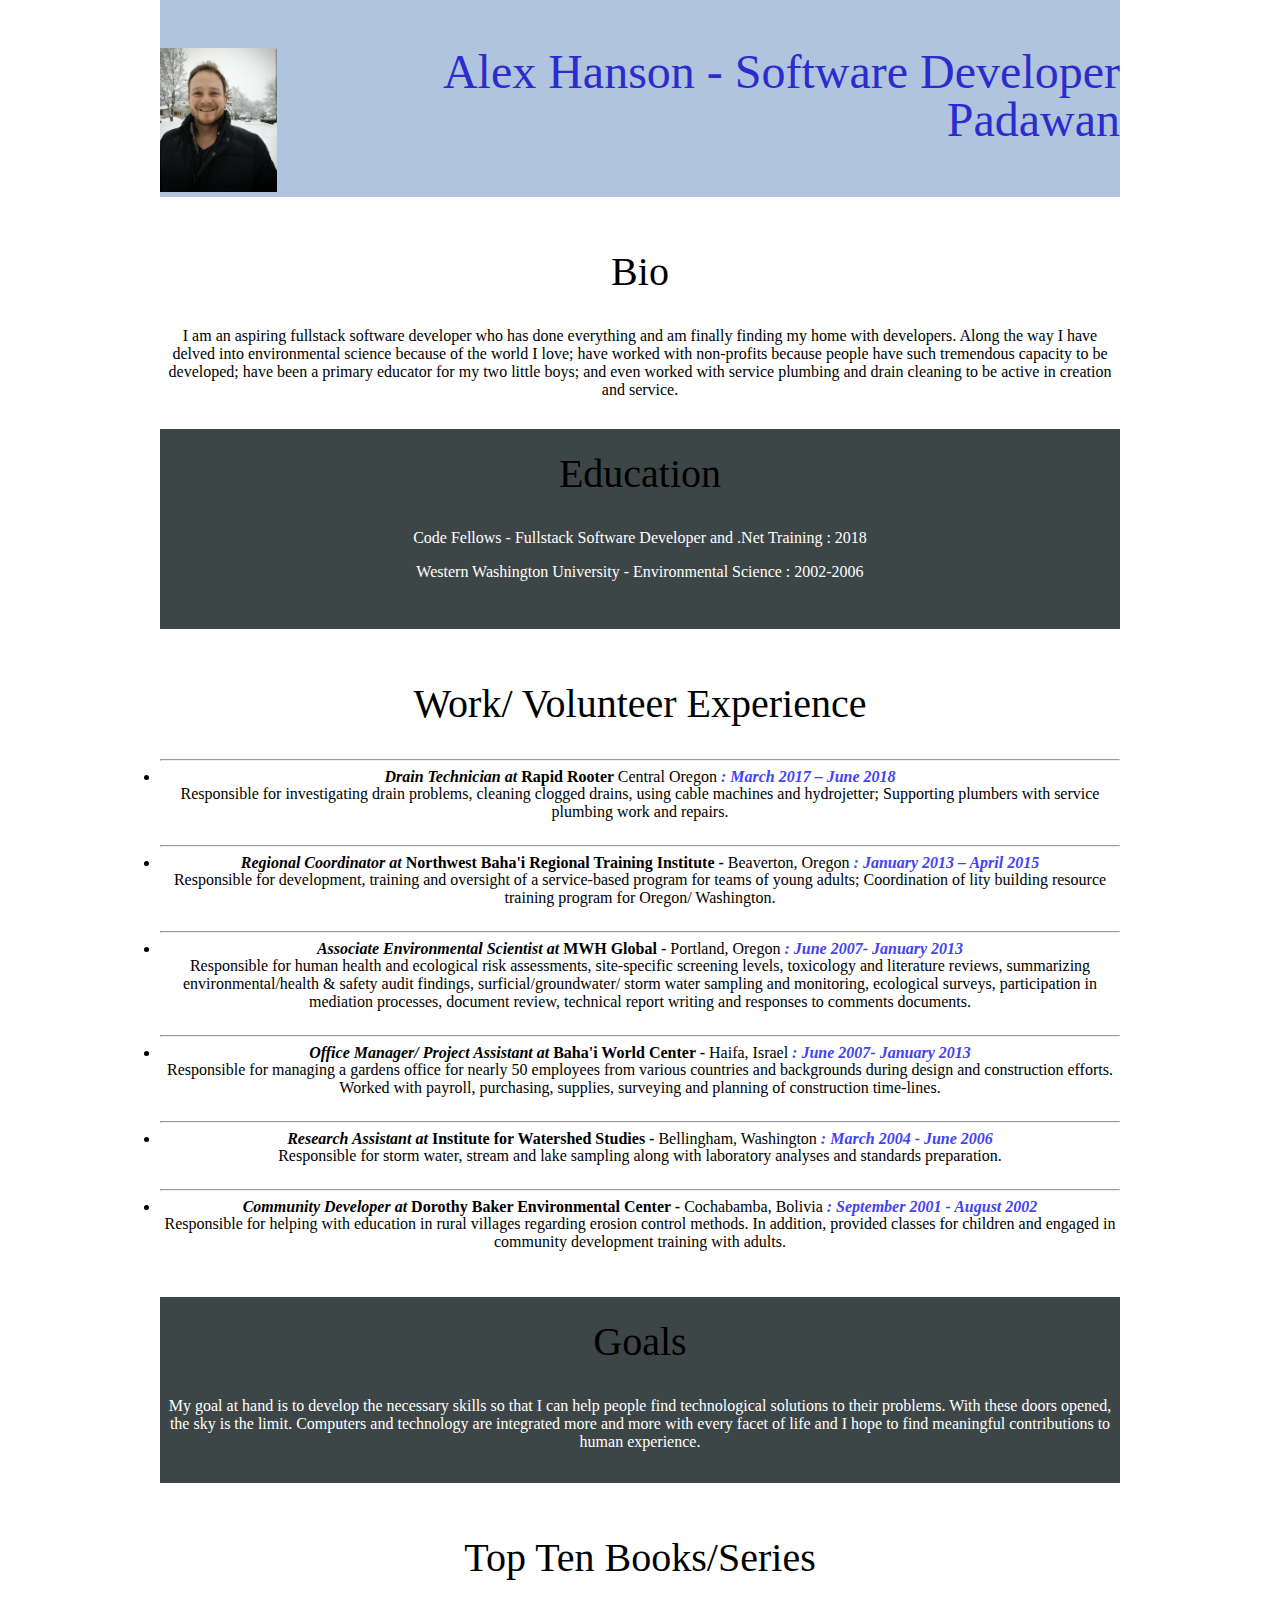
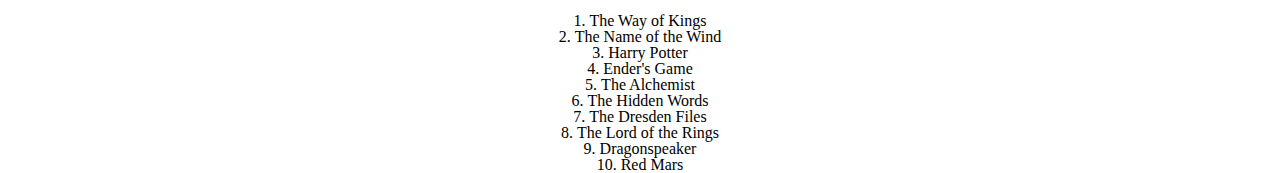
<file: index.html>
<!DOCTYPE html>

<html lang="en">

    <head>
        <meta charset="UTF-8">
        <meta name="viewport" content="width=device-width, initial-scale=1.0">
        <meta http-equiv="X-UA-Compatible" content="ie=edge">
        <title>Alex About Me</title>
        <link rel="stylesheet" href="css/reset.css" type="text/css">
        <link rel="stylesheet" href="css/style.css" type="text/css">
    </head>

    <body>

        <header>

            <div><img id = "headshot" src="img/headshot.png" alt="headshot">Alex Hanson - Software Developer Padawan</div>

        </header>

        <div>
            <!--Brief bio section-->
            <section id="bio" class="light">

                <h1>Bio</h1>

                <p>I am an aspiring fullstack software developer who has done everything and am finally finding my home with developers. Along the way I have delved into  environmental science because of the world I love; have worked with non-profits because people have such tremendous capacity to be developed; have been a primary educator for my two little boys; and even worked with service plumbing and drain cleaning to be active in creation and service.</p>

            </section>

            <!-- educational info -->
            <section id="education" class="dark">

                <h1>Education</h1>
                <p>Code Fellows - Fullstack Software Developer and .Net Training : 2018</p><br/>
                <p>Western Washington University - Environmental Science : 2002-2006</p><br/>
            </section>

            <!-- work experience writeup -->
            <section id="workExperience" class="light">

                <h1>Work/ Volunteer Experience</h1><hr/>

                <ul>

                    <li>
                        <span class="position">Drain Technician at </span><span class="company"> Rapid Rooter </span><span class = "office"> Central Oregon</span><span class="dates"> : March 2017  – June 2018</span><p>Responsible for investigating drain problems, cleaning clogged drains, using cable  machines and hydrojetter; Supporting plumbers with service plumbing work and repairs.</p><br/><hr/> 
                    </li> 

                    <li>
                        <span class="position">Regional Coordinator at </span><span class="company">Northwest Baha'i Regional Training Institute -</span> <span class = "office"> Beaverton, Oregon</span><span class="dates"> : January 2013  – April 2015</span><p> Responsible for development, training and oversight of a service-based program for teams of young adults; Coordination of lity building resource training program for Oregon/ Washington.</p><br/><hr/>
                    </li>        
                        
                    <li>
                        <span class="position">Associate Environmental Scientist at </span><span class="company">MWH Global -</span> <span class = "office"> Portland, Oregon</span><span class="dates"> : June 2007- January 2013</span><p> Responsible for human health and ecological risk assessments, site-specific screening levels, toxicology and literature reviews, summarizing environmental/health & safety audit findings, surficial/groundwater/ storm water sampling and monitoring, ecological surveys, participation in mediation processes, document review, technical report writing and responses to comments documents.</p><br/><hr/>
                    </li> 
                    
                    <li>
                        <span class="position">Office Manager/ Project Assistant at </span><span class="company">Baha'i World Center -</span> <span class = "office"> Haifa, Israel</span><span class="dates"> : June 2007- January 2013</span><p> Responsible for managing a gardens office for nearly 50 employees from various countries and backgrounds during design and construction efforts.  Worked with payroll, purchasing, supplies, surveying and planning of construction time-lines.</p><br/><hr/>
                    </li> 

                    <li>
                        <span class="position">Research Assistant at </span><span class="company">Institute for Watershed Studies -</span> <span class = "office"> Bellingham, Washington</span><span class="dates"> : March 2004 - June 2006</span><p>  Responsible for storm water, stream and lake sampling along with laboratory analyses and standards preparation.</p><br/><hr/>
                    </li> 

                    <li>
                        <span class="position">Community Developer at </span><span class="company">Dorothy Baker Environmental Center -</span> <span class = "office"> Cochabamba, Bolivia</span><span class="dates"> : September 2001 - August 2002</span><p> Responsible for helping with education in rural villages regarding erosion control methods.  In addition, provided classes for children and engaged in community development training with adults.</p><br/>
                    </li> 
                </ul>
            </section>
            
            <!-- brief description of work goals -->
            <section id="goals" class="dark">

                <h1> Goals</h1>

                <p>My goal at hand is to develop the necessary skills so that I can help people find technological solutions to their problems. With these doors opened, the sky is the limit. Computers and technology are integrated more and more with every facet of life and I hope to find meaningful contributions to human experience.</p>
        
            </section>

            <!-- some of my favorite books in ordered list -->
            <section id="top-ten" class="light">

                <h1>Top Ten Books/Series</h1>

                <ol>
                    <li>The Way of Kings</li>
                    <li>The Name of the Wind</li>
                    <li>Harry Potter</li>
                    <li>Ender's Game</li>
                    <li>The Alchemist</li>
                    <li>The Hidden Words</li>
                    <li>The Dresden Files</li>
                    <li>The Lord of the Rings</li>
                    <li>Dragonspeaker</li>
                    <li>Red Mars</li>
                </ol>

            </section>
        </div>
        <!--My guessing game script-->
        <script src="js/app.js"></script>
    </body>

</html>
</file>
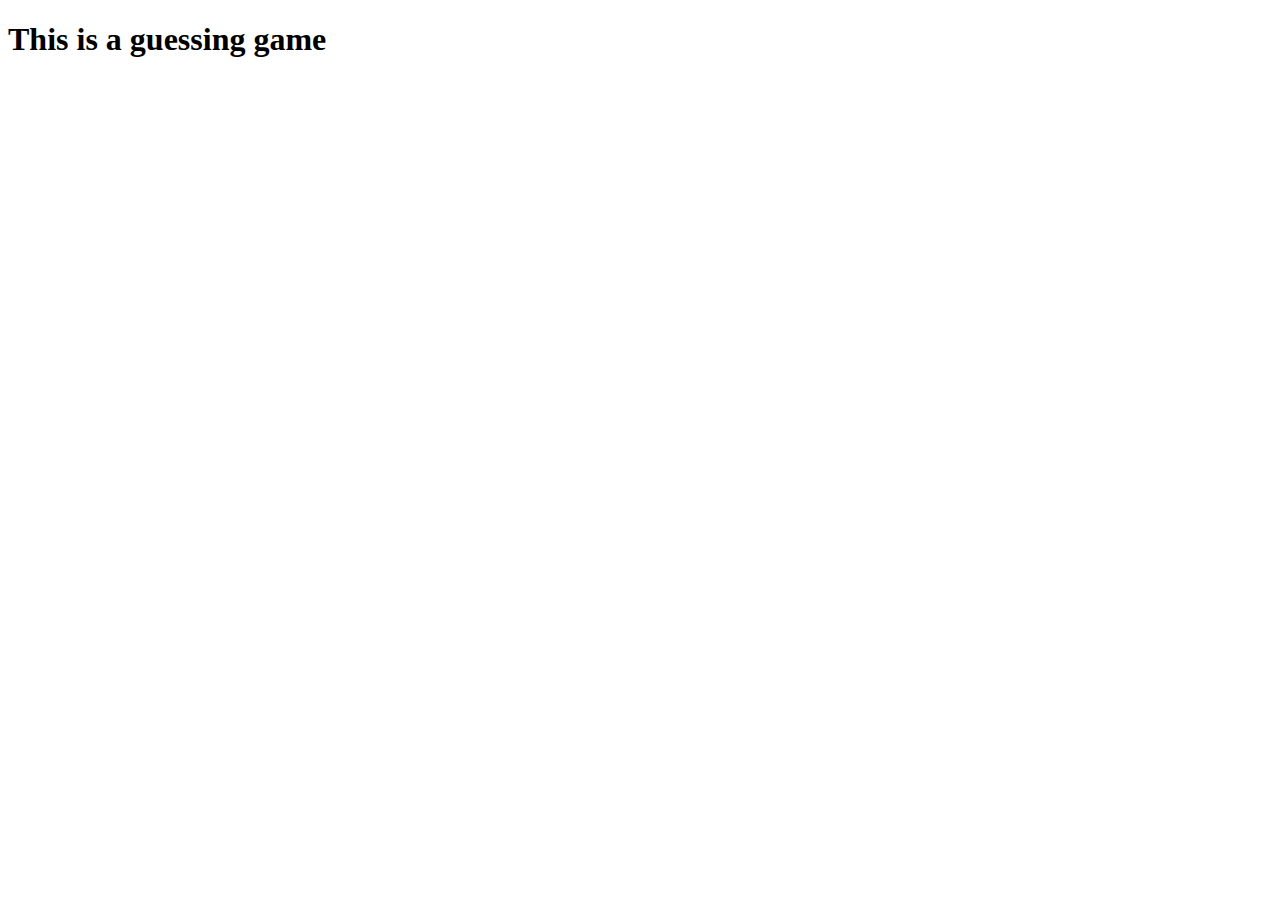
<file: game.html>
<!DOCTYPE html>
<html lang="en">
<head>
  <meta charset="UTF-8">
  <meta name="viewport" content="width=device-width, initial-scale=1.0">
  <meta http-equiv="X-UA-Compatible" content="ie=edge">
  <title>Document</title>
</head>
<body>
  <h1>This is a guessing game</h1>
  <script src="js/app.js"></script>
</body>
</html>
</file>
<file: css/style.css>
* {font-family: 'Courier New' monospace;
  }

body {
  margin: auto;
  text-align:center;
  padding-right: 3em;
  padding-left: 3em;
  max-width: 960px;
}

header {
  font-family: 'Franklin Gothic Medium';
  font-size: 3em;
  color: rgb(43, 43, 206);
  text-align: right;
  background-color: lightsteelblue;
  padding-bottom: 1.1em;
  padding-top: 1em;
}

/* Broad selectors*/

ul {
  list-style-type: disc;
}

ol {
  list-style-type: decimal;
  text-align: center;
  list-style: decimal inside;
}

h1 {
  color: black;
  font-family: 'Trebuchet MS';
  font-size: 2.5em;
  line-height: 1.25em;
  text-align: center;
  margin-top: 0.75em;
  margin-bottom: 0.75em;
  padding-top: 0.5em;
  }

p {
  line-height: 18px
}

/* Specific Selectors*/

#headshot {
  width: auto;
  height: 3em;
  float: left;
}

.position {
  font-weight:bold;
  font-style: italic;
}

.company {
  font-weight:bold;
}

.dates {
  font-weight:bold;
  font-style: italic;
  color: rgb(66, 66, 248)
}

#bio {
  margin-top: 1em;
}

#goals {
  padding-bottom: 2em;
}

#education {
  padding-bottom: 2em;
}

.dark {
  background-color: rgb(61, 70, 70);
  color: white;

}

.light {
  background-color: white;
}
</file>
